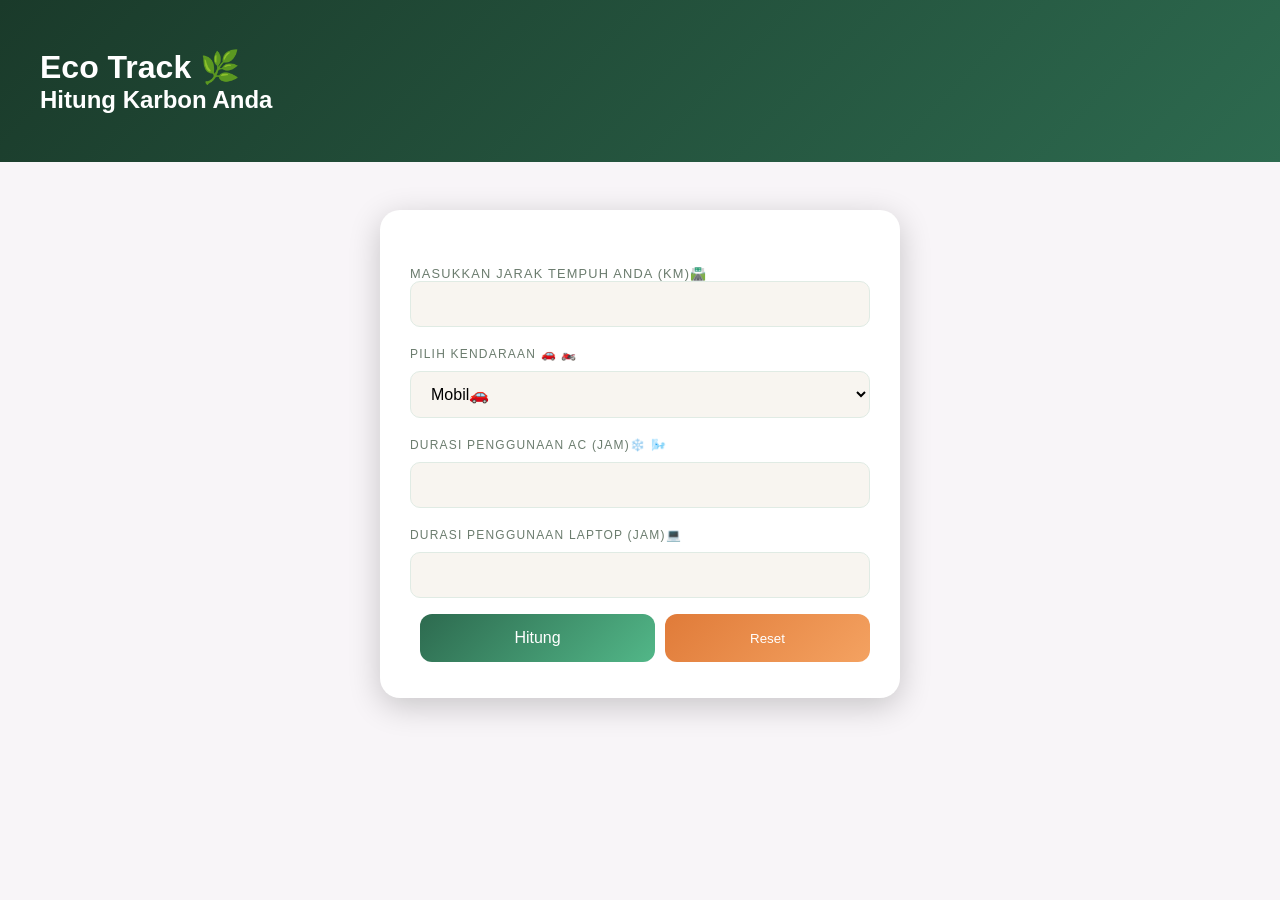
<file: public/index.html>
<!DOCTYPE html>
<html lang="id">

<head>
    <meta charset="UTF-8">
    <meta name="viewport" content="width=device-width, initial-scale=1.0">
    <title>ECO-TRACK</title>
    <link rel="stylesheet" href="style.css">
</head>

<body>
    <header>
        <h1>Eco Track 🌿</h1>
        <h2>Hitung Karbon Anda</h2>
    </header>

    <main>
        <section>
            <div class="tombol">
                <label>
                    Masukkan Jarak Tempuh Anda (km)🛣️
                    <input type="number" id="Jarak">
                </label>

                <p>Pilih Kendaraan 🚗 🏍️</p>
                <select id="Kendaraan">
                    <option value="Mobil">Mobil🚗</option>
                    <option value="Motor">Motor🏍️</option>
                </select>

                <p>Durasi Penggunaan AC (Jam)❄️ 🌬️</p>
                <input type="number" id="AC">

                <p>Durasi Penggunaan LAPTOP (Jam)💻</p>
                <input type="number" id="LAPTOP">

                <div id="tombolhitung">
                    <br><br>
                    <button id="Hitung">Hitung</button>
                    <button id="Reset">Reset</button>
                </div>

                <div id="HasilEmisi">

                </div>
            </div>
        </section>
    </main>

    <script src="main.js"></script>
</body>
</html>
</file>
<file: public/style.css>
*{
    margin: 0;
    padding: 0;
    box-sizing: border-box;
}

body{
    font-family: 'DM Sans',sans-serif;
    background-color: #f8f5f8;
    min-height: 100vh;
    transition: background-color 0.5s ease;
}

header{
    background: linear-gradient(135deg, #1a3a2a, #2d6a4f); 
    padding: 48px 40px;
    color: white;
}

main{
    max-width: 560px;
    margin: 0 auto;
    padding: 48px 20px;
}


.tombol{
    background: white;
    border-radius: 20px;
    padding: 36px 30px;
    box-shadow: 0 8px 32px rgba(0, 0, 0, 0.2);
}

label{
    display: block;
    font-size: 0.8rem;
    font-weight: 500;
    color: #6b7c6e;
    text-transform: uppercase;
    letter-spacing: 1.2px;
    margin-bottom: 8px;
    margin-top: 20px;
}

P{
    display: block;
    font-size: 12px;
    font-weight: 500;
    color: #6b7c6e;
    text-transform: uppercase;
    letter-spacing: 1.2px;
    margin-bottom: 10px;
    margin-top: 20px;
}

input, button, select{
    cursor: pointer;
    font-family: inherit;
}

input, select{
    width: 100%;
    padding: 13px 16px;
    border: 1.5px solid #e0ebe4;
    border-radius: 10px;
    font-size: 16px;
    background: #f8f5f0;
    outline: none;
}

input:focus, select:focus{
    border-color: #52b788;
    box-shadow: 0 0 0 3px rgba(82, 183, 136, 0.15);
}

#tombolhitung{
    display: flex;
    gap: 10px;
    margin-top: 16px;
}

#Hitung{
    flex: 5;
    font-size: 16px;
    padding: 15px;
    border-radius: 12px;
    color: white;
    background: linear-gradient(135deg, #2d6a4f, #52b788);
    border: none;
    font-weight: 500;
    transition: transform 0.15s, box-shadow 0.2s;
}

#Hitung:hover{
    transform: translateY(-2px);
    box-shadow: 0 8px 24px rgba(45, 106, 79, 0.3);
}

#Reset{
    flex: 5;
    border-radius: 12px;
    border: none;
    color: white;
    background: linear-gradient(135deg, #e07b39, #f4a261);
    font-weight: 500;
    transition: transform 0.15s, box-shadow 0.2s;
}

#Reset:hover{
    transform: translateY(-2px);
    box-shadow: 0 8px 24px rgba(224, 123, 57, 0.3);
}

#HasilEmisi p{
    text-transform: none;
    color: black;
    font-size: 16px;

}
</file>
